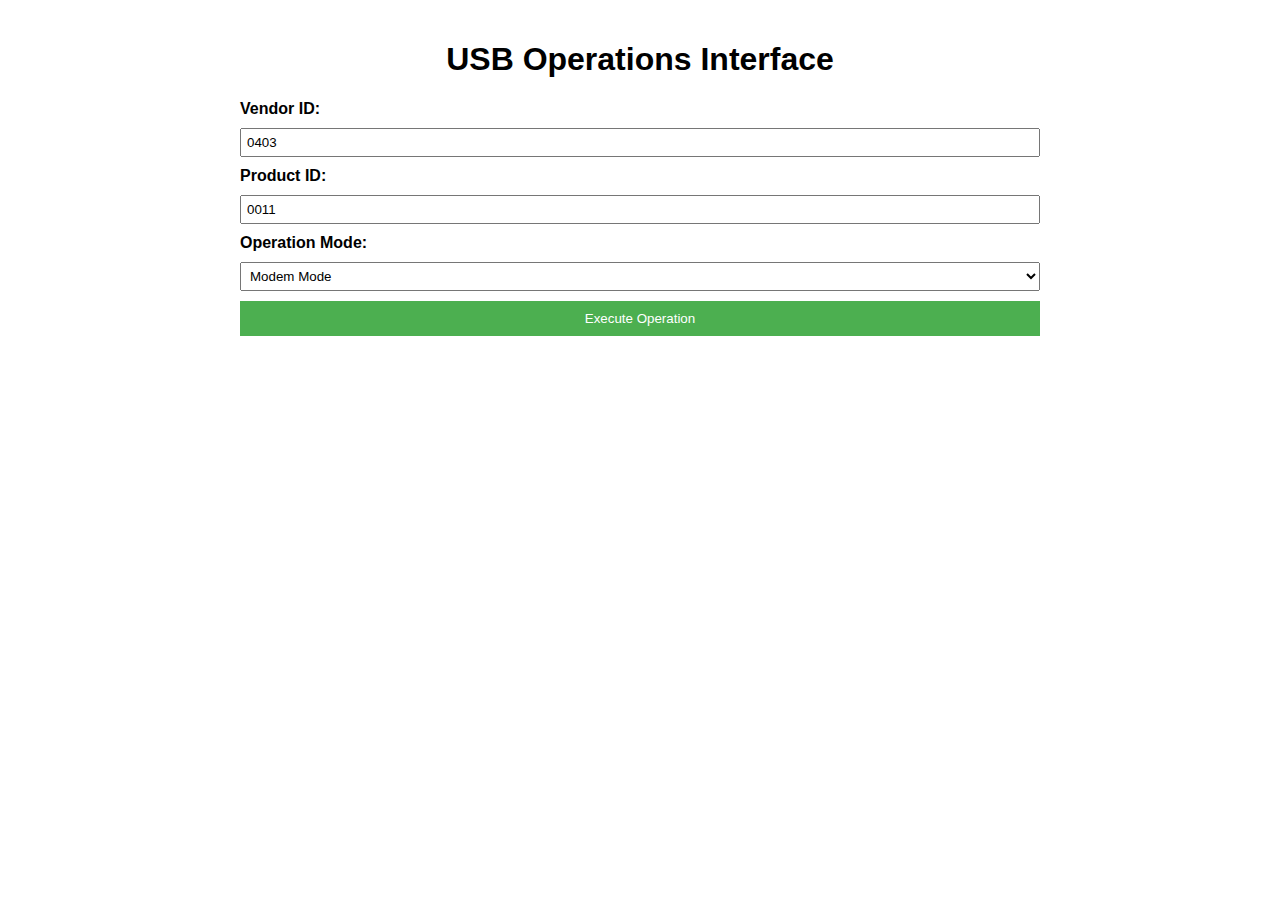
<file: templates/index.html>
<!DOCTYPE html>
<html lang="en">
<head>
    <meta charset="UTF-8">
    <meta name="viewport" content="width=device-width, initial-scale=1.0">
    <title>USB Operations Interface</title>
    <script src="https://code.jquery.com/jquery-3.6.0.min.js"></script>
    <style>
        body { font-family: Arial, sans-serif; max-width: 800px; margin: 0 auto; padding: 20px; }
        h1 { text-align: center; }
        form { display: flex; flex-direction: column; gap: 10px; }
        label { font-weight: bold; }
        input, select { padding: 5px; }
        button { padding: 10px; background-color: #4CAF50; color: white; border: none; cursor: pointer; }
        button:hover { background-color: #45a049; }
        #result { margin-top: 20px; white-space: pre-wrap; }
    </style>
</head>
<body>
    <h1>USB Operations Interface</h1>
    <form id="operationForm">
        <label for="vendor_id">Vendor ID:</label>
        <input type="text" id="vendor_id" name="vendor_id" value="0403" required>
        
        <label for="product_id">Product ID:</label>
        <input type="text" id="product_id" name="product_id" value="0011" required>
        
        <label for="mode">Operation Mode:</label>
        <select id="mode" name="mode">
            <option value="0">Modem Mode</option>
            <option value="1">Normal Mode</option>
            <option value="2">CASS</option>
            <option value="3">Change UDID</option>
            <option value="4">Disable MTK Secure Boot</option>
            <option value="5">SEC CTRL Status</option>
            <option value="6">Flash FRP.bin</option>
        </select>
        
        <button type="submit">Execute Operation</button>
    </form>
    
    <div id="result"></div>

    <script>
        $(document).ready(function() {
            $('#operationForm').submit(function(e) {
                e.preventDefault();
                $.ajax({
                    url: '/execute',
                    method: 'POST',
                    data: $(this).serialize(),
                    success: function(response) {
                        if (response.status === 'success') {
                            $('#result').html('<h3>Operation Output:</h3>' + response.output + 
                                              '<h3>Operation Log:</h3>' + response.log);
                        } else {
                            $('#result').html('<h3>Error:</h3>' + response.error);
                        }
                    },
                    error: function() {
                        $('#result').html('<h3>Error:</h3>An unexpected error occurred.');
                    }
                });
            });
        });
    </script>
</body>
</html>
</file>
